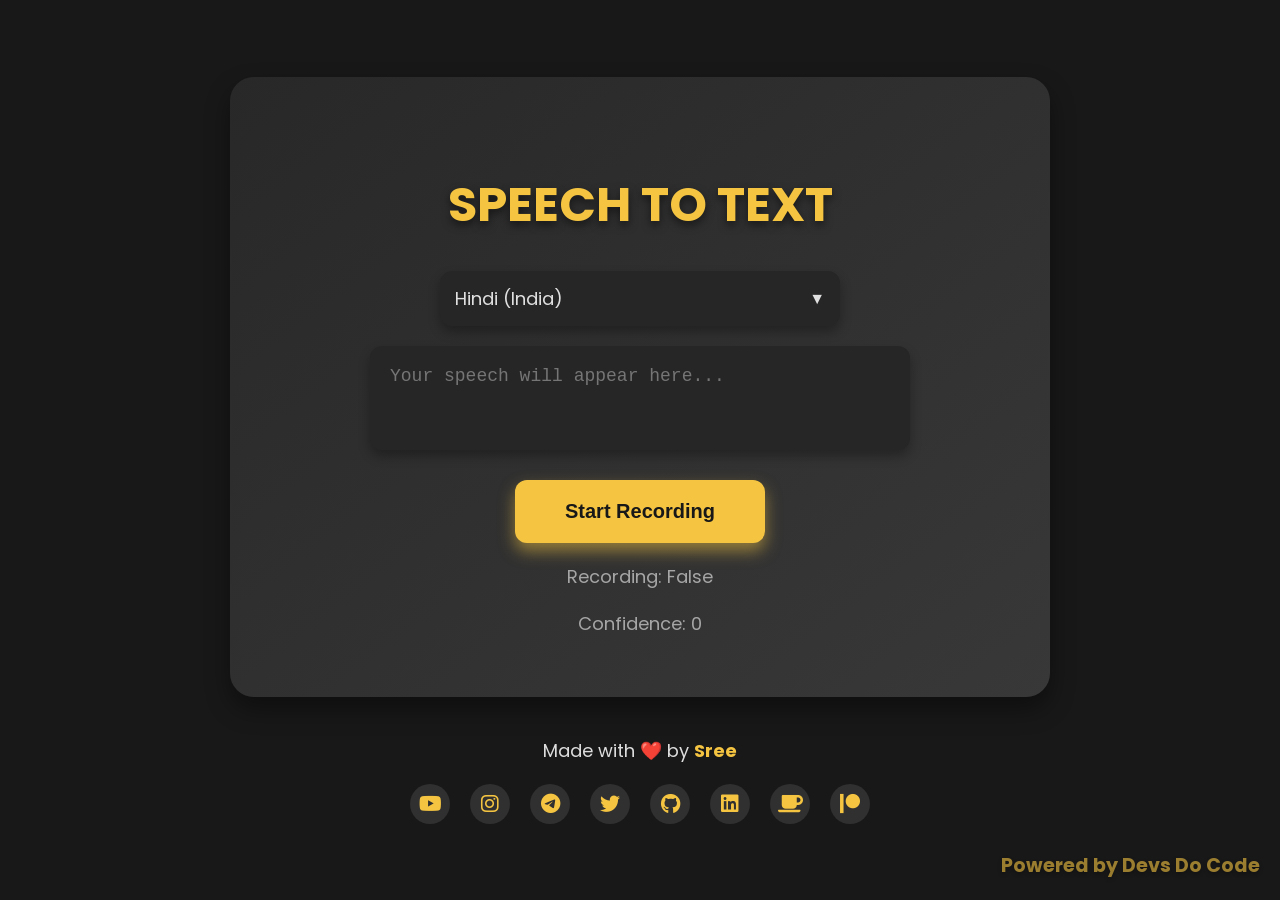
<file: ENGINE/STT/src/index.html>
<!DOCTYPE html>
<html lang="en">
<head>
  <meta charset="utf-8">
  <meta name="viewport" content="initial-scale=1.0, maximum-scale=1.0, user-scalable=1">
  <title>Speech to Text</title>
  <link href="https://fonts.googleapis.com/css2?family=Poppins:wght@400;700&display=swap" rel="stylesheet">
  <link rel="stylesheet" href="https://cdnjs.cloudflare.com/ajax/libs/font-awesome/6.0.0/css/all.min.css">
  <style>
    body {
      margin: 0;
      font-family: 'Poppins', sans-serif;
      background: #181818; 
      color: #f0f0f0; 
      display: flex;
      justify-content: center;
      align-items: center;
      height: 100vh;
      flex-direction: column;
      text-align: center;
      position: relative; 
    }

    .watermark {
      position: absolute;
      bottom: 20px;
      right: 20px;
      font-size: 1.2rem;
      color: rgba(245, 197, 66, 0.6); 
      font-family: 'Poppins', sans-serif;
      font-weight: 700;
      text-shadow: 0 2px 4px rgba(0, 0, 0, 0.3); 
    }

    .voice_to_text {
      background: linear-gradient(to bottom right, #282828, #383838); 
      padding: 60px;
      border-radius: 24px; 
      box-shadow: 0 12px 24px rgba(0,0,0,0.4);
      max-width: 700px;
      max-height: 500px;
      width: 90%;
      display: flex;
      flex-direction: column;
      align-items: center;
    }

    h1 {
      color: #f5c542; 
      margin-bottom: 30px;
      font-size: 3rem;
      text-shadow: 0 4px 8px rgba(0,0,0,0.5);
      font-weight: 700; 
    }

    #convert_text {
      width: 500px;
      height: 200px;
      padding: 20px;
      margin-bottom: 30px;
      border: none;
      border-radius: 12px;
      background: #262626;
      color: #e0e0e0;
      font-size: 18px;
      resize: none;
      box-shadow: 0 6px 12px rgba(0,0,0,0.3);
      font-family: 'Courier New', Courier, monospace;
    }

    #click_to_record {
      background: #f5c542; 
      border: none;
      padding: 20px 50px;
      color: #181818; 
      border-radius: 12px;
      font-size: 20px;
      cursor: pointer;
      transition: background 0.3s, box-shadow 0.3s;
      box-shadow: 0 8px 16px rgba(245, 197, 66, 0.5);
      font-weight: 700;
    }

    #click_to_record:hover {
      background: #e1b134; 
      box-shadow: 0 10px 20px rgba(225, 177, 52, 0.7);
    }

    #is_recording, #confidence_id {
      margin-top: 20px;
      font-size: 18px;
      color: #a6a6a6; 
      font-family: 'Poppins', sans-serif;
    }

    footer {
      margin-top: 40px;
      font-size: 18px; 
      color: #ddd;
      text-align: center;
      font-family: 'Poppins', sans-serif; 
    }

    a {
      color: #f5c542; 
      text-decoration: none;
      font-family: 'Poppins', sans-serif;
      font-weight: 700; 
    }

    a:hover {
      text-decoration: underline;
    }

    .dropdown-container {
      margin-bottom: 20px;
      width: 100%;
      max-width: 400px;
    }

    select {
      width: 100%;
      padding: 15px;
      border-radius: 12px;
      background: #262626;
      color: #e0e0e0;
      font-size: 18px;
      border: none;
      appearance: none;
      -webkit-appearance: none;
      -moz-appearance: none;
      cursor: pointer;
      box-shadow: 0 6px 12px rgba(0,0,0,0.3);
      font-family: 'Poppins', sans-serif;
    }

    select option {
      background: #262626;
      color: #e0e0e0;
    }

    .select-wrapper {
      position: relative;
      display: inline-block;
      width: 100%;
    }

    .select-wrapper::after {
      content: '▼';
      position: absolute;
      top: 50%;
      right: 15px;
      transform: translateY(-50%);
      color: #e0e0e0;
      pointer-events: none;
    }

    .social-icons {
      display: flex;
      justify-content: center;
      margin-top: 20px;
    }

    .social-icons a {
      display: inline-flex;
      align-items: center;
      justify-content: center;
      width: 40px;
      height: 40px;
      border-radius: 50%;
      margin: 0 10px;
      background-color: rgba(255, 255, 255, 0.1);
      color: #f5c542; 
      transition: background-color 0.3s, color 0.3s;
    }

    .social-icons a:hover {
      background-color: #f5c542; 
      color: #181818; 
    }

    .social-icons i {
      font-size: 20px;
    }
  </style>
</head>
<body>
  <div class="watermark">Powered by Devs Do Code</div> 

  <div class="voice_to_text">
    <h1>SPEECH TO TEXT</h1>
    <div class="dropdown-container">
      <div class="select-wrapper">
        <select id="language_select">
          <option value="hi-IN">Hindi (India)</option>
          <option value="en-IN">English (India)</option>
          <option value="en-US">English (United States)</option>
          <option value="pa-IN">Punjabi (India)</option>
          <option value="en-GB">English (United Kingdom)</option>
          <option value="en-AU">English (Australia)</option>
          <option value="en-NZ">English (New Zealand)</option>
          <option value="es-ES">Spanish (Spain)</option>
          <option value="zh-CN">Chinese (Simplified, China)</option>
          <option value="ar-SA">Arabic (Saudi Arabia)</option>
          <option value="pt-BR">Portuguese (Brazil)</option>
          <option value="ru-RU">Russian (Russia)</option>
          <option value="ja-JP">Japanese (Japan)</option>
          <option value="de-DE">German (Germany)</option>
          <option value="fr-FR">French (France)</option>
          <option value="ko-KR">Korean (South Korea)</option>
          <option value="it-IT">Italian (Italy)</option>
          <option value="tr-TR">Turkish (Turkey)</option>
          <option value="vi-VN">Vietnamese (Vietnam)</option>
          <option value="pl-PL">Polish (Poland)</option>
          <option value="nl-NL">Dutch (Netherlands)</option>
          <option value="th-TH">Thai (Thailand)</option>
          <option value="sv-SE">Swedish (Sweden)</option>
          <option value="fa-IR">Persian (Iran)</option>
          <option value="cs-CZ">Czech (Czech Republic)</option>
          <option value="el-GR">Greek (Greece)</option>
          <option value="da-DK">Danish (Denmark)</option>
          <option value="fi-FI">Finnish (Finland)</option>
          <option value="he-IL">Hebrew (Israel)</option>
          <option value="id-ID">Indonesian (Indonesia)</option>
          <option value="nb-NO">Norwegian (Norway)</option>
          <option value="ro-RO">Romanian (Romania)</option>
          <option value="sk-SK">Slovak (Slovakia)</option>
          <option value="uk-UA">Ukrainian (Ukraine)</option>
          <option value="hu-HU">Hungarian (Hungary)</option>
          <option value="sl-SI">Slovenian (Slovenia)</option>
          <option value="hr-HR">Croatian (Croatia)</option>
          <option value="et-EE">Estonian (Estonia)</option>
          <option value="lt-LT">Lithuanian (Lithuania)</option>
          <option value="lv-LV">Latvian (Latvia)</option>
          <option value="sr-RS">Serbian (Serbia)</option>
          <option value="bg-BG">Bulgarian (Bulgaria)</option>
          <option value="kk-KZ">Kazakh (Kazakhstan)</option>
          <option value="hy-AM">Armenian (Armenia)</option>
          <option value="ur-PK">Urdu (Pakistan)</option>
          <option value="ca-ES">Catalan (Spain)</option>
          <option value="eu-ES">Basque (Spain)</option>
          <option value="gl-ES">Galician (Spain)</option>
          <option value="af-ZA">Afrikaans (South Africa)</option>
          <option value="is-IS">Icelandic (Iceland)</option>
          <option value="zu-ZA">Zulu (South Africa)</option>
          <option value="km-KH">Khmer (Cambodia)</option>
          <option value="ky-KG">Kyrgyz (Kyrgyzstan)</option>
          <option value="tk-TM">Turkmen (Turkmenistan)</option>
          <option value="eo">Esperanto</option>
          <option value="gu-IN">Gujarati (India)</option>
          <option value="kn-IN">Kannada (India)</option>
          <option value="ml-IN">Malayalam (India)</option>
          <option value="mr-IN">Marathi (India)</option>
          <option value="bn-BD">Bengali (Bangladesh)</option>
          <option value="bo-CN">Tibetan</option>
          <option value="az-AZ">Azerbaijani</option>
          <option value="ka-GE">Georgian (Georgia)</option>
          <option value="mk-MK">Macedonian</option>
          <option value="mn-MN">Mongolian</option>
          <option value="uz-UZ">Uzbek</option>
          <option value="xh-ZA">Xhosa</option>
          <option value="mt-MT">Maltese</option>
          <option value="ast">Asturian</option>
          <option value="be">Belarusian</option>
        </select>
      </div>
    </div>
    <textarea id="convert_text" placeholder="Your speech will appear here..."></textarea>
    <button id="click_to_record">Start Recording</button>
    <div id="is_recording">Recording: False</div>
    <div id="confidence_id">Confidence: 0</div>
  </div>
  
  <footer>
    Made with ❤️ by <a href="https://www.youtube.com/@devsdocode" target="_blank">Sree</a>
  </footer>
  <div class="social-icons">
    <a href="https://www.youtube.com/@devsdocode" target="_blank"><i class="fab fa-youtube"></i></a>
    <a href="https://www.instagram.com/sree.shades_" target="_blank"><i class="fab fa-instagram"></i></a>
    <a href="https://t.me/devsdocode" target="_blank"><i class="fab fa-telegram"></i></a>
    <a href="https://twitter.com/anand_sreejan" target="_blank"><i class="fab fa-twitter"></i></a>
    <a href="https://github.com/SreejanPersonal" target="_blank"><i class="fab fa-github"></i></a>
    <a href="https://www.linkedin.com/in/developer-sreejan/" target="_blank"><i class="fab fa-linkedin"></i></a>
    <a href="https://www.buymeacoffee.com/devsdocode" target="_blank"><i class="fas fa-coffee"></i></a>
    <a href="https://www.patreon.com/devsdocode" target="_blank"><i class="fab fa-patreon"></i></a>
  </div>

  <script>
        const click_to_record = document.getElementById('click_to_record');
        const convert_text = document.getElementById('convert_text');
        const is_recording = document.getElementById('is_recording');
        const confidence_id = document.getElementById('confidence_id');
        const language_select = document.getElementById('language_select');

        click_to_record.addEventListener('click',function(){
            var speech = true;
            window.SpeechRecognition = window.webkitSpeechRecognition;

            const recognition = new SpeechRecognition();
            recognition.interimResults = true;
            recognition.lang = language_select.value; 

            recognition.addEventListener('start', () => {
                is_recording.innerHTML = "Recording: True";
            });

            recognition.addEventListener('end', () => {
                is_recording.innerHTML = "Recording: False";
            });

            recognition.addEventListener('result', e => {
                const transcript = Array.from(e.results)
                    .map(result => result[0])
                    .map(result => result.transcript)
                    .join('');

                convert_text.innerHTML = transcript;
                console.log(transcript);

                const confidence = Array.from(e.results)
                .map(result => result[0])
                .map(result => result.confidence)
                .join('');
                confidence_id.innerHTML = `Confidence: ${confidence}`;
                console.log(confidence);
            });

            if (speech == true) {
                recognition.start();
            }
        })
  </script>
</body>
</html>
</file>
